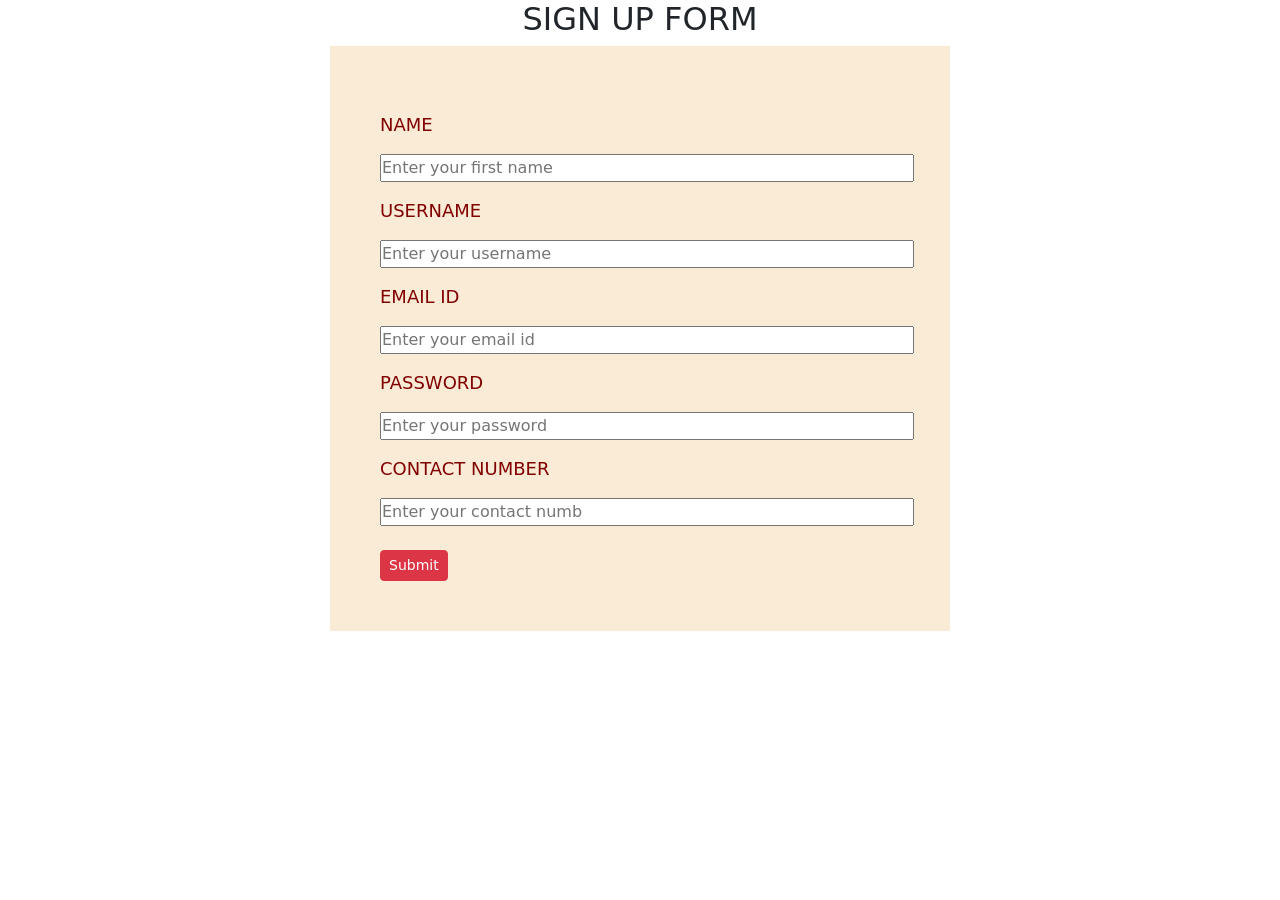
<file: index.html>
<!DOCTYPE html>
<html lang="en">
<head>
    <meta charset="UTF-8">
    <meta http-equiv="X-UA-Compatible" content="IE=edge">
    <meta name="viewport" content="width=device-width, initial-scale=1.0">
    <title>FORM VALIDATION</title>
    <link rel="stylesheet" href="style.css">
    <link href="https://cdn.jsdelivr.net/npm/bootstrap@5.2.0/dist/css/bootstrap.min.css" rel="stylesheet" integrity="sha384-gH2yIJqKdNHPEq0n4Mqa/HGKIhSkIHeL5AyhkYV8i59U5AR6csBvApHHNl/vI1Bx" crossorigin="anonymous">
</head>
<body>
    <section>
        <div>
            <h2>SIGN UP FORM</h2>
        </div>
    </section>

    <section>
        <form type="submit" action="Registered.html" method="post" onsubmit="return validate()">
            <div>
                <p class="term">NAME</p>
                <input class="unit" type="text" name="name" placeholder="Enter your first name" id="name">
                <h7 class="text-danger" id="fname"></h7>
            </div>

            <div>
                <p class="term">USERNAME</p>
                <input class="unit" type="text" name="username" placeholder="Enter your username" id="username">
                <span class="text-danger font-weight-bold" id="uname"></span>
            </div>

            <div>
                <p class="term">EMAIL ID</p>
                <input class="unit" type="text" name="email" placeholder="Enter your email id" id="email">
                <span class="text-danger font-weight-bold" id="emailid"></span>
            </div>

            <div>
                <p class="term">PASSWORD</p>
                <input class="unit" type="text" name="password" placeholder="Enter your password" id="password">
                <span class="text-danger font-weight-bold"  id="pass"></span>
            </div>

            <div>
                <p class="term">CONTACT NUMBER</p>
                <input class="unit" type="text" name="number" placeholder="Enter your contact number" id="number">
                <span class="text-danger font-weight-bold" id="contactno"></span>
            </div>

            <div>
                <input type="submit" id="btn" class="btn btn-sm btn-danger mt-4">
            </div> 
        </form>
    </section>
    
    <script type="text/javascript" src="index.js"></script>
    <script src="https://cdn.jsdelivr.net/npm/bootstrap@5.2.0/dist/js/bootstrap.bundle.min.js" integrity="sha384-A3rJD856KowSb7dwlZdYEkO39Gagi7vIsF0jrRAoQmDKKtQBHUuLZ9AsSv4jD4Xa" crossorigin="anonymous"></script>
</body>
</html>
</file>
<file: style.css>
h2{
    text-align: center;
}
form{
    background-color:antiquewhite;
    margin: 0px 330px 0px 330px;
    padding: 50px;
}
.term{
    color:maroon;
    font-size: 18px;
    margin-top: 15px;
}
.unit{
    padding: 0px 330px 0px 0px;
}
body{
    background-color:palevioletred;
}
</file>
